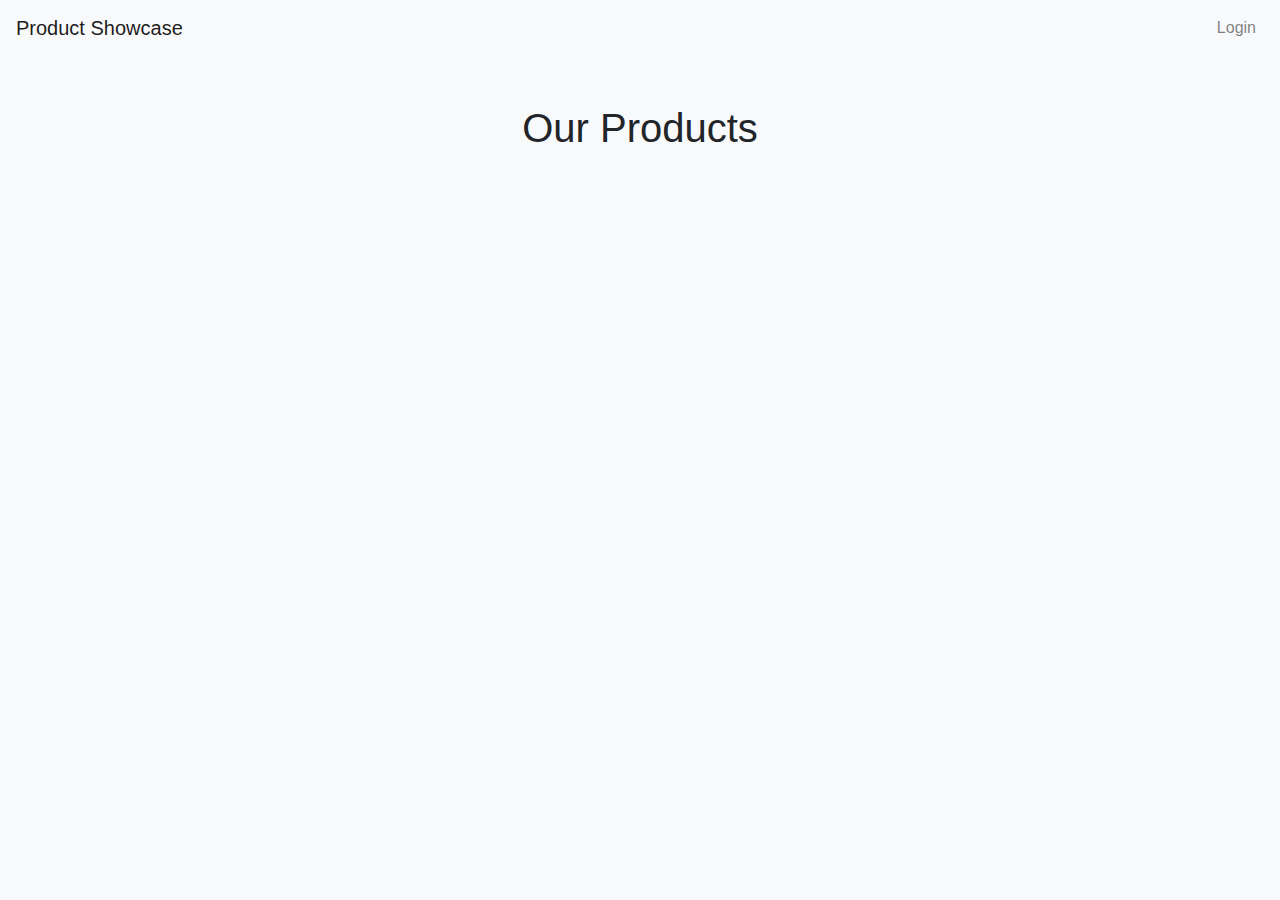
<file: index.html>
<!DOCTYPE html>
<html lang="en">
<head>
    <meta charset="UTF-8">
    <meta name="viewport" content="width=device-width, initial-scale=1.0">
    <title>Product Display</title>
    <link rel="stylesheet" href="https://maxcdn.bootstrapcdn.com/bootstrap/4.5.2/css/bootstrap.min.css">
    <link rel="stylesheet" href="css/styles.css">
</head>
<body>
    <nav class="navbar navbar-expand-lg navbar-light bg-light">
        <a class="navbar-brand" href="#">Product Showcase</a>
        <div class="collapse navbar-collapse" id="navbarNav">
            <ul class="navbar-nav ml-auto">
                <li class="nav-item">
                    <a class="nav-link" href="login.html">Login</a>
                </li>
            </ul>
        </div>
    </nav>
    <div class="container mt-5">
        <h1 class="text-center">Our Products</h1>
        <div id="product-list" class="row"></div>
    </div>
    <script src="js/scripts.js"></script>
</body>
</html>
</file>
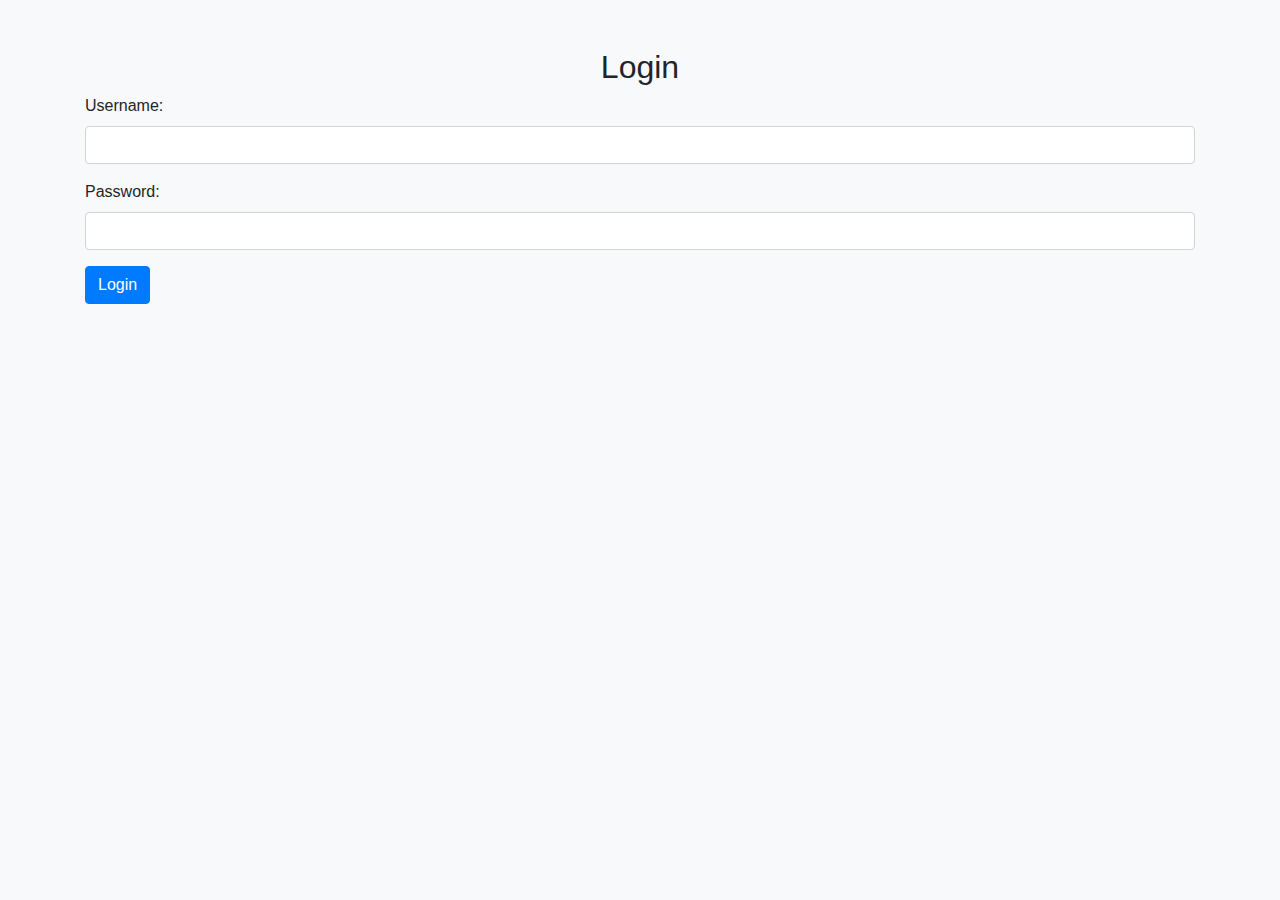
<file: login.html>
<!DOCTYPE html>
<html lang="en">
<head>
    <meta charset="UTF-8">
    <meta name="viewport" content="width=device-width, initial-scale=1.0">
    <title>Login</title>
    <link rel="stylesheet" href="https://maxcdn.bootstrapcdn.com/bootstrap/4.5.2/css/bootstrap.min.css">
    <link rel="stylesheet" href="css/styles.css">
</head>
<body>
    <div class="container mt-5">
        <h2 class="text-center">Login</h2>
        <form action="backend/login.php" method="post">
            <div class="form-group">
                <label for="username">Username:</label>
                <input type="text" class="form-control" id="username" name="username" required>
            </div>
            <div class="form-group">
                <label for="password">Password:</label>
                <input type="password" class="form-control" id="password" name="password" required>
            </div>
            <button type="submit" class="btn btn-primary">Login</button>
        </form>
    </div>
</body>
</html>
</file>
<file: css/styles.css>
body {
    background-color: #f8f9fa;
}

.navbar {
    margin-bottom: 20px;
}

h1 {
    margin-bottom: 20px;
}

#product-list .card {
    margin-bottom: 20px;
}
</file>
